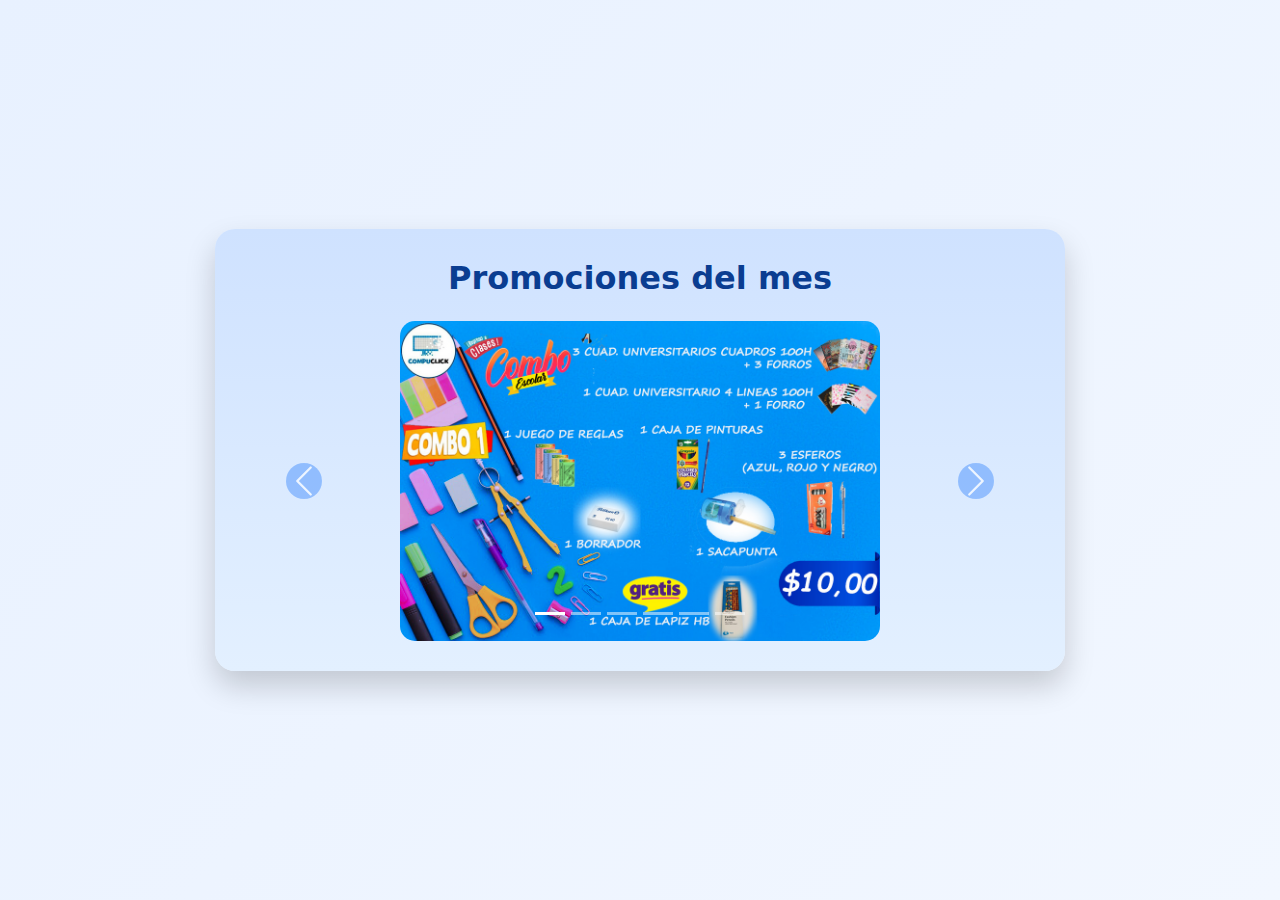
<file: promociones.html>
<!DOCTYPE html>
<html lang="es">
<head>
    <meta charset="UTF-8">
    <title>Galería Compu Click</title>
    <meta name="viewport" content="width=device-width, initial-scale=1">

    <link href="https://cdn.jsdelivr.net/npm/bootstrap@5.3.2/dist/css/bootstrap.min.css" rel="stylesheet">

    <style>
        body {
            background: linear-gradient(135deg, #e8f1ff, #f2f7ff);
            min-height: 100vh;
            display: flex;
            justify-content: center;
            align-items: center;
        }

        .gallery-box {
            background: linear-gradient(180deg, #cfe2ff, #e3f0ff);
            padding: 30px;
            border-radius: 20px;
            box-shadow: 0 15px 30px rgba(0,0,0,0.18);
            max-width: 850px;
            width: 100%;
        }

        .carousel-item img {
            max-height: 320px;
            border-radius: 15px;
        }

        .carousel-control-prev-icon,
        .carousel-control-next-icon {
            background-color: rgba(13,110,253,0.7);
            border-radius: 50%;
            padding: 18px;
        }

        .carousel-indicators button {
            background-color: #0d6efd;
        }

        h2 {
            color: #0a3d91;
            font-weight: 600;
        }
    </style>
</head>

<body>

<div class="gallery-box text-center">
    <h2 class="mb-4">Promociones del mes</h2>

    <div id="galeriaCompuClick" class="carousel slide"
         data-bs-ride="carousel" data-bs-interval="3000">

        <div class="carousel-indicators">
            <button data-bs-target="#galeriaCompuClick" data-bs-slide-to="0" class="active"></button>
            <button data-bs-target="#galeriaCompuClick" data-bs-slide-to="1"></button>
            <button data-bs-target="#galeriaCompuClick" data-bs-slide-to="2"></button>
            <button data-bs-target="#galeriaCompuClick" data-bs-slide-to="3"></button>
            <button data-bs-target="#galeriaCompuClick" data-bs-slide-to="4"></button>            
            <button data-bs-target="#galeriaCompuClick" data-bs-slide-to="5"></button>
        </div>

        <div class="carousel-inner">
            <div class="carousel-item active">
                <img src="Multimedia/Promociones/Combo1.jpg" class="d-block mx-auto img-fluid" alt="Imagen 1">
            </div>

            <div class="carousel-item">
                <img src="Multimedia/Promociones/Combo2.jpg" class="d-block mx-auto img-fluid" alt="Imagen 2">
            </div>

            <div class="carousel-item">
                <img src="Multimedia/Promociones/Promo_Disney.jpg" class="d-block mx-auto img-fluid" alt="Imagen 3">
            </div>    

            <div class="carousel-item">
                <img src="Multimedia/Promociones/Craft.jpg" class="d-block mx-auto img-fluid" alt="Imagen 4">
            </div>                    
            
            <div class="carousel-item">
                <img src="Multimedia/Promociones/Kit_Escolar.jpg" class="d-block mx-auto img-fluid" alt="Imagen 5">
            </div>                    
            
            <div class="carousel-item">
                <img src="Multimedia/Promociones/Chips.jpg" class="d-block mx-auto img-fluid" alt="Imagen 6">
            </div>
        </div>

        <button class="carousel-control-prev" type="button"
                data-bs-target="#galeriaCompuClick" data-bs-slide="prev">
            <span class="carousel-control-prev-icon"></span>
        </button>

        <button class="carousel-control-next" type="button"
                data-bs-target="#galeriaCompuClick" data-bs-slide="next">
            <span class="carousel-control-next-icon"></span>
        </button>

    </div>
</div>

<script src="https://cdn.jsdelivr.net/npm/bootstrap@5.3.2/dist/js/bootstrap.bundle.min.js"></script>
</body>
</html>
</file>
